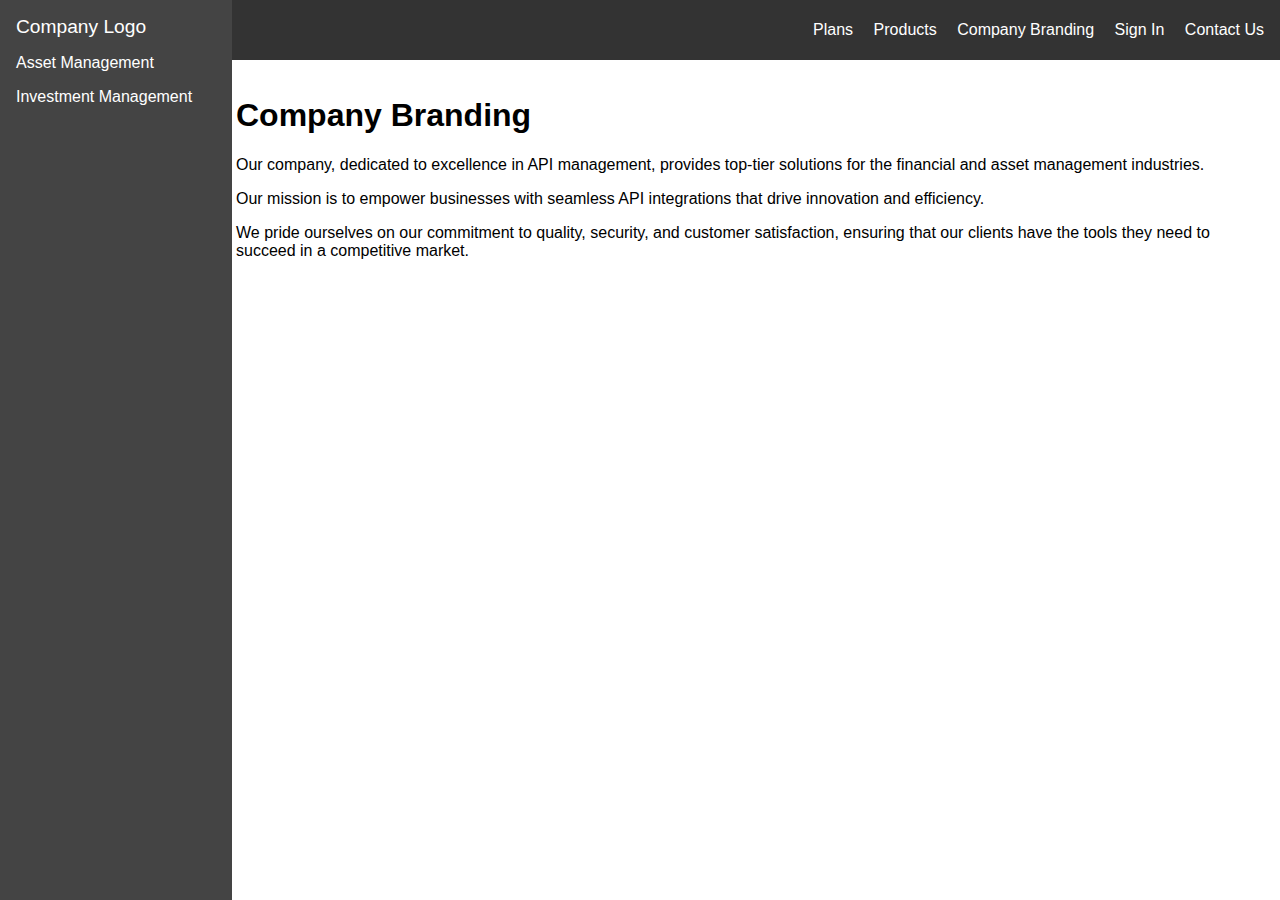
<file: docs/branding.html>
<!DOCTYPE html>
<html lang="en">
<head>
  <meta charset="UTF-8">
  <title>Company Branding - API Management Portal</title>
  <link rel="stylesheet" href="styles.css">
</head>
<body>
  <div class="container">
    <!-- Top Bar -->
    <div class="top-bar">
      <div class="logo">My API Portal</div>
      <div class="nav">
        <a href="plans.html">Plans</a>
        <a href="products.html">Products</a>
        <a href="branding.html">Company Branding</a>
        <a href="#signin">Sign In</a>
        <a href="#contact">Contact Us</a>
      </div>
    </div>
    
    <!-- Side Bar -->
    <div class="side-bar">
      <div class="side-logo">Company Logo</div>
      <div class="side-nav">
        <a href="#asset-management">Asset Management</a>
        <a href="#investment-management">Investment Management</a>
      </div>
    </div>

    <!-- Main Content -->
    <div class="main-content">
      <h1>Company Branding</h1>
      <p>Our company, dedicated to excellence in API management, provides top-tier solutions for the financial and asset management industries.</p>
      <p>Our mission is to empower businesses with seamless API integrations that drive innovation and efficiency.</p>
      <p>We pride ourselves on our commitment to quality, security, and customer satisfaction, ensuring that our clients have the tools they need to succeed in a competitive market.</p>
    </div>
  </div>
</body>
</html>
</file>
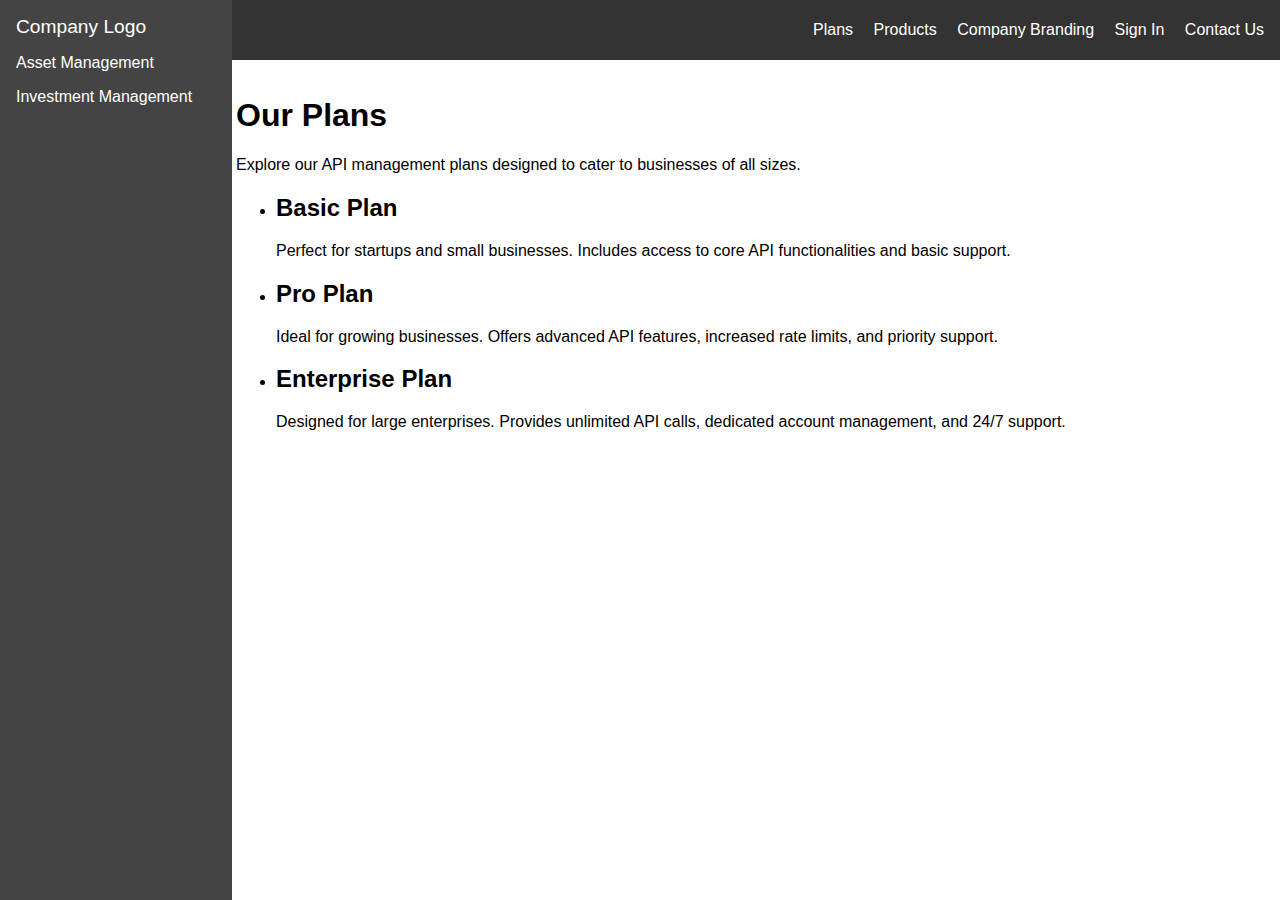
<file: docs/plans.html>
<!DOCTYPE html>
<html lang="en">
<head>
  <meta charset="UTF-8">
  <title>Plans - API Management Portal</title>
  <link rel="stylesheet" href="styles.css">
</head>
<body>
  <div class="container">
    <!-- Top Bar -->
    <div class="top-bar">
      <div class="logo">My API Portal</div>
      <div class="nav">
        <a href="plans.html">Plans</a>
        <a href="products.html">Products</a>
        <a href="branding.html">Company Branding</a>
        <a href="#signin">Sign In</a>
        <a href="#contact">Contact Us</a>
      </div>
    </div>
    
    <!-- Side Bar -->
    <div class="side-bar">
      <div class="side-logo">Company Logo</div>
      <div class="side-nav">
        <a href="#asset-management">Asset Management</a>
        <a href="#investment-management">Investment Management</a>
      </div>
    </div>

    <!-- Main Content -->
    <div class="main-content">
      <h1>Our Plans</h1>
      <p>Explore our API management plans designed to cater to businesses of all sizes.</p>
      <ul>
        <li>
          <h2>Basic Plan</h2>
          <p>Perfect for startups and small businesses. Includes access to core API functionalities and basic support.</p>
        </li>
        <li>
          <h2>Pro Plan</h2>
          <p>Ideal for growing businesses. Offers advanced API features, increased rate limits, and priority support.</p>
        </li>
        <li>
          <h2>Enterprise Plan</h2>
          <p>Designed for large enterprises. Provides unlimited API calls, dedicated account management, and 24/7 support.</p>
        </li>
      </ul>
    </div>
  </div>
</body>
</html>
</file>
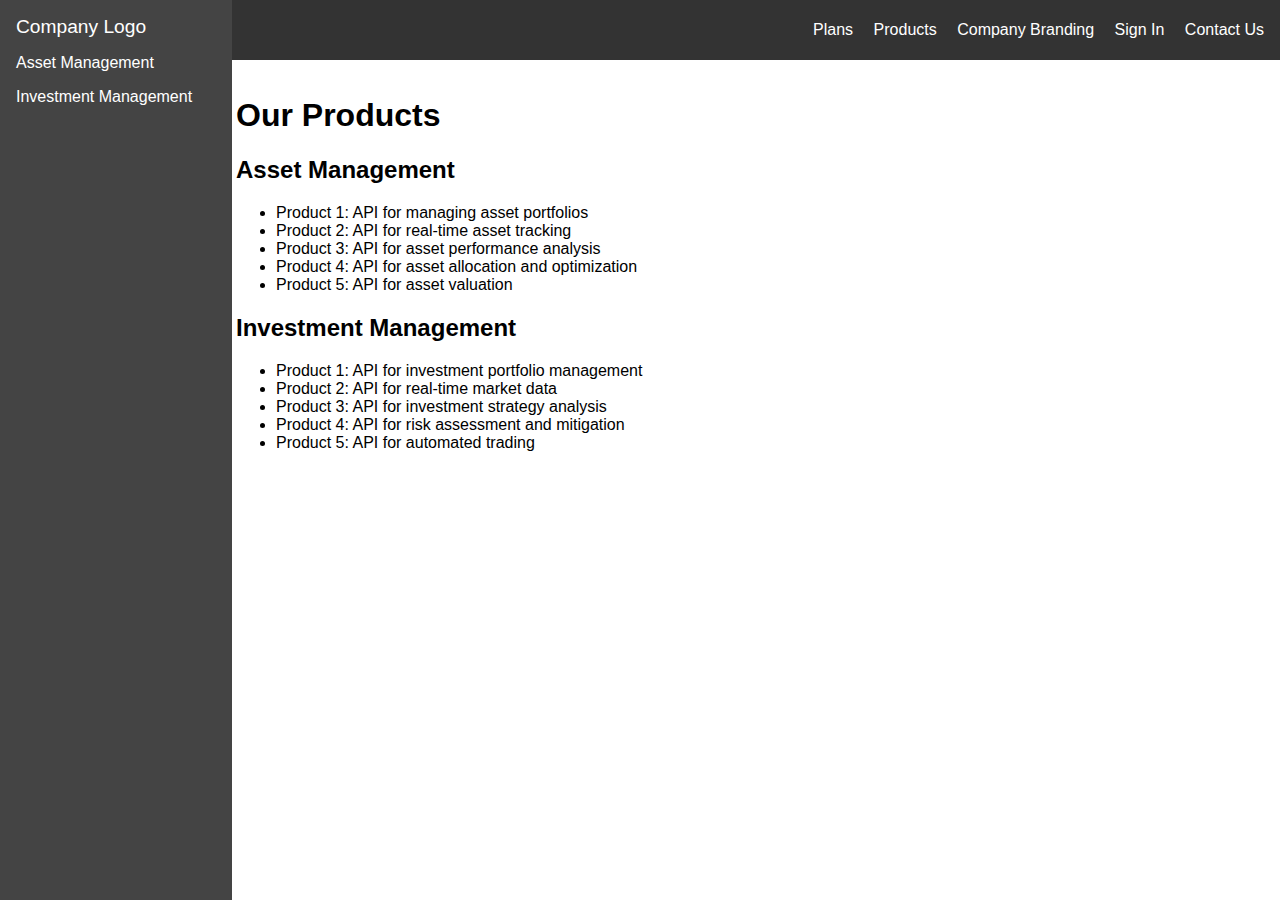
<file: docs/products.html>
<!DOCTYPE html>
<html lang="en">
<head>
  <meta charset="UTF-8">
  <title>Products - API Management Portal</title>
  <link rel="stylesheet" href="styles.css">
</head>
<body>
  <div class="container">
    <!-- Top Bar -->
    <div class="top-bar">
      <div class="logo">My API Portal</div>
      <div class="nav">
        <a href="plans.html">Plans</a>
        <a href="products.html">Products</a>
        <a href="branding.html">Company Branding</a>
        <a href="#signin">Sign In</a>
        <a href="#contact">Contact Us</a>
      </div>
    </div>
    
    <!-- Side Bar -->
    <div class="side-bar">
      <div class="side-logo">Company Logo</div>
      <div class="side-nav">
        <a href="#asset-management">Asset Management</a>
        <a href="#investment-management">Investment Management</a>
      </div>
    </div>

    <!-- Main Content -->
    <div class="main-content">
      <h1>Our Products</h1>
      <h2>Asset Management</h2>
      <ul>
        <li>Product 1: API for managing asset portfolios</li>
        <li>Product 2: API for real-time asset tracking</li>
        <li>Product 3: API for asset performance analysis</li>
        <li>Product 4: API for asset allocation and optimization</li>
        <li>Product 5: API for asset valuation</li>
      </ul>
      
      <h2>Investment Management</h2>
      <ul>
        <li>Product 1: API for investment portfolio management</li>
        <li>Product 2: API for real-time market data</li>
        <li>Product 3: API for investment strategy analysis</li>
        <li>Product 4: API for risk assessment and mitigation</li>
        <li>Product 5: API for automated trading</li>
      </ul>
    </div>
  </div>
</body>
</html>
</file>
<file: docs/styles.css>
body {
  margin: 0;
  font-family: Arial, sans-serif;
}

.container {
  display: flex;
  flex-direction: column;
  height: 100vh;
}

.top-bar {
  display: flex;
  justify-content: space-between;
  align-items: center;
  background-color: #333;
  color: white;
  padding: 1rem;
}

.top-bar .logo {
  font-size: 1.5rem;
}

.top-bar .nav a {
  color: white;
  text-decoration: none;
  margin-left: 1rem;
}

.side-bar {
  background-color: #444;
  color: white;
  width: 200px;
  padding: 1rem;
  position: fixed;
  top: 0;
  bottom: 0;
  overflow-y: auto;
}

.side-bar .side-logo {
  font-size: 1.2rem;
  margin-bottom: 1rem;
}

.side-bar .side-nav a {
  display: block;
  color: white;
  text-decoration: none;
  margin-bottom: 1rem;
}

.main-content {
  margin-left: 220px;
  padding: 1rem;
  flex-grow: 1;
}

#swagger-ui {
  background: #fff;
  padding: 1rem;
}
</file>
